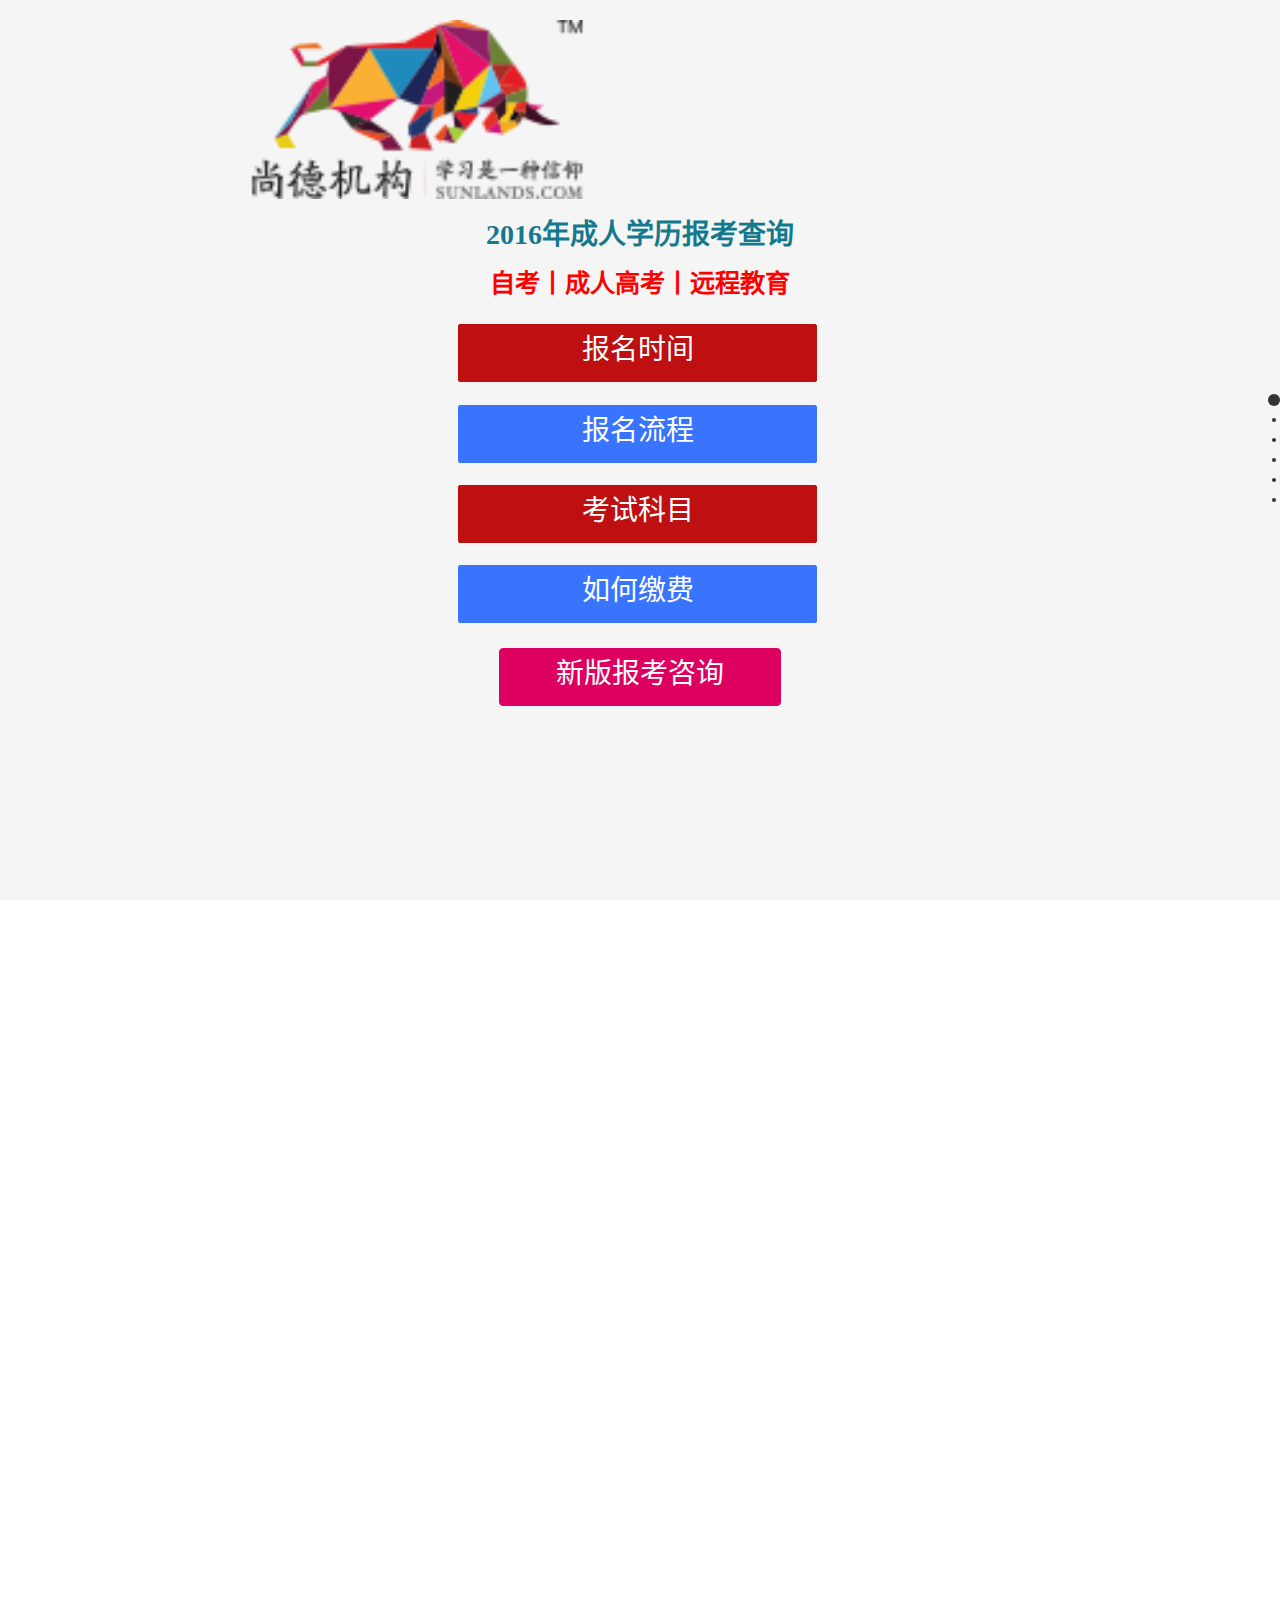
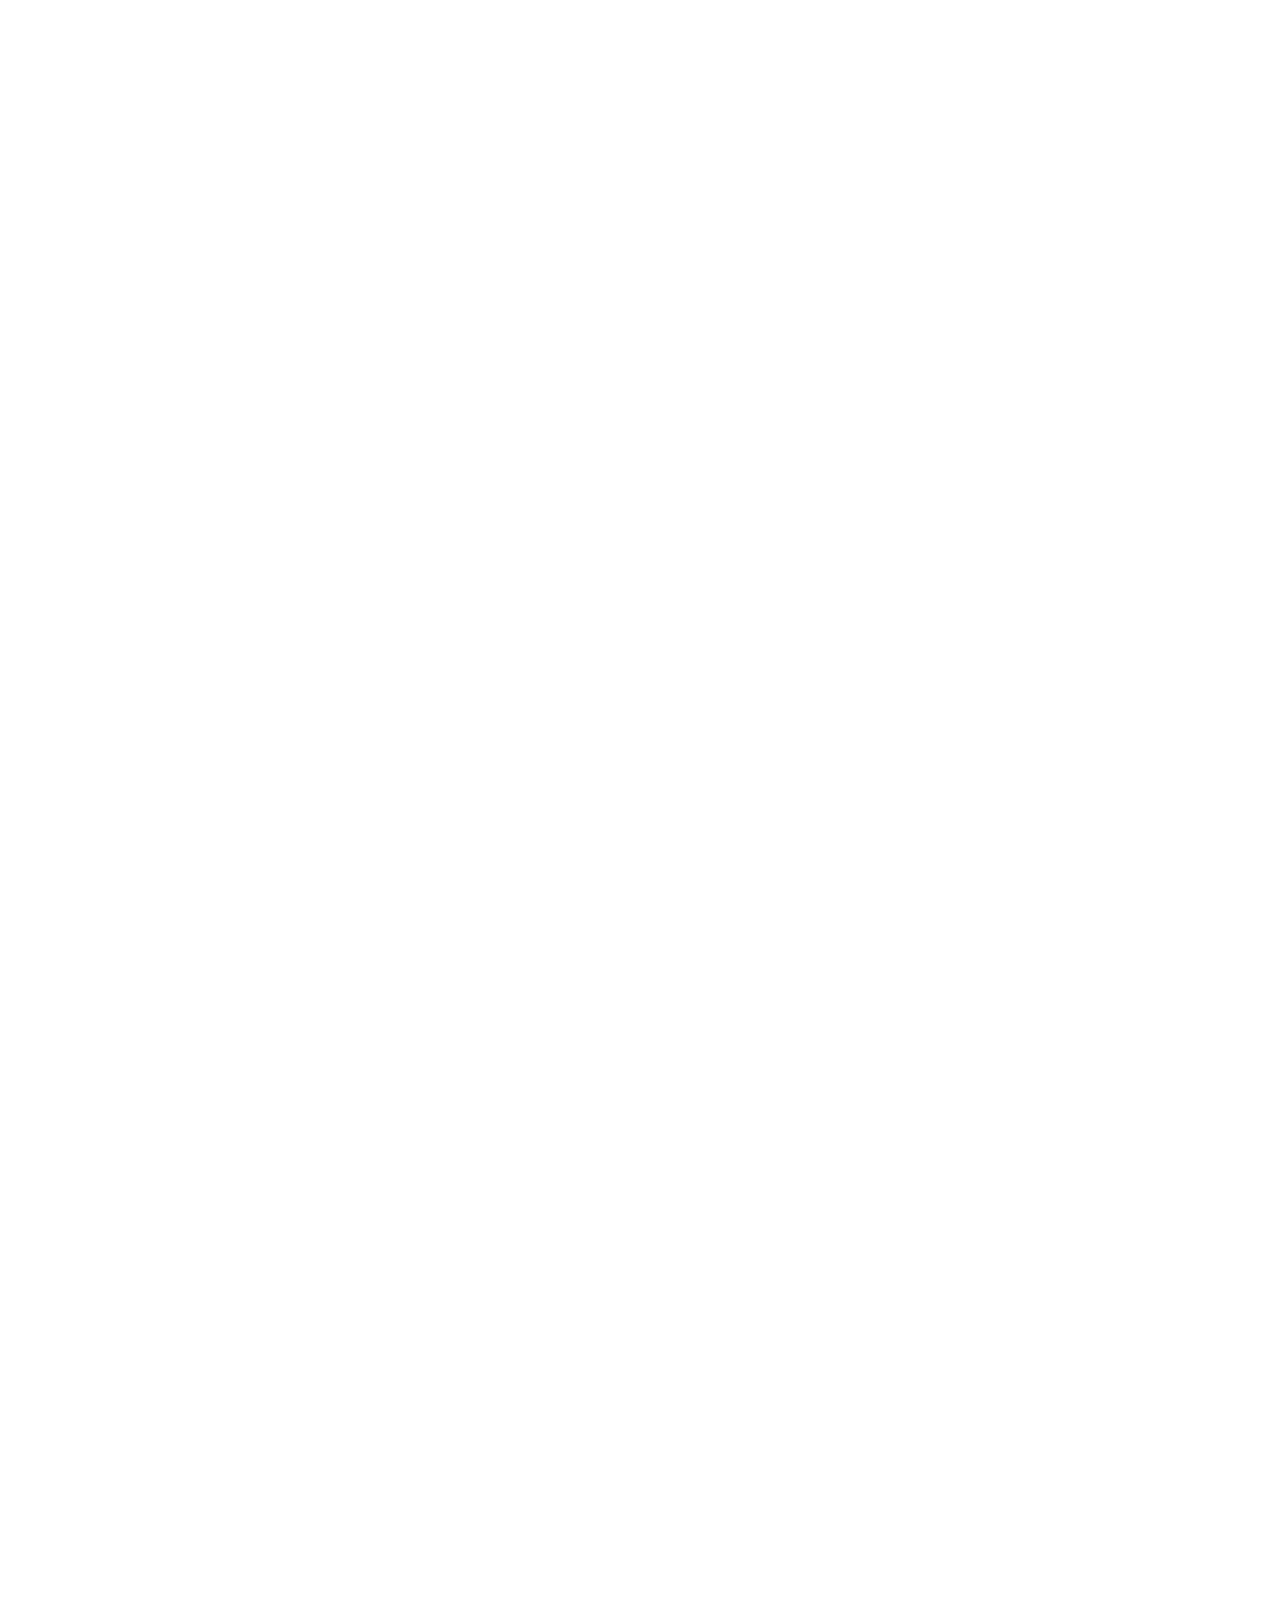
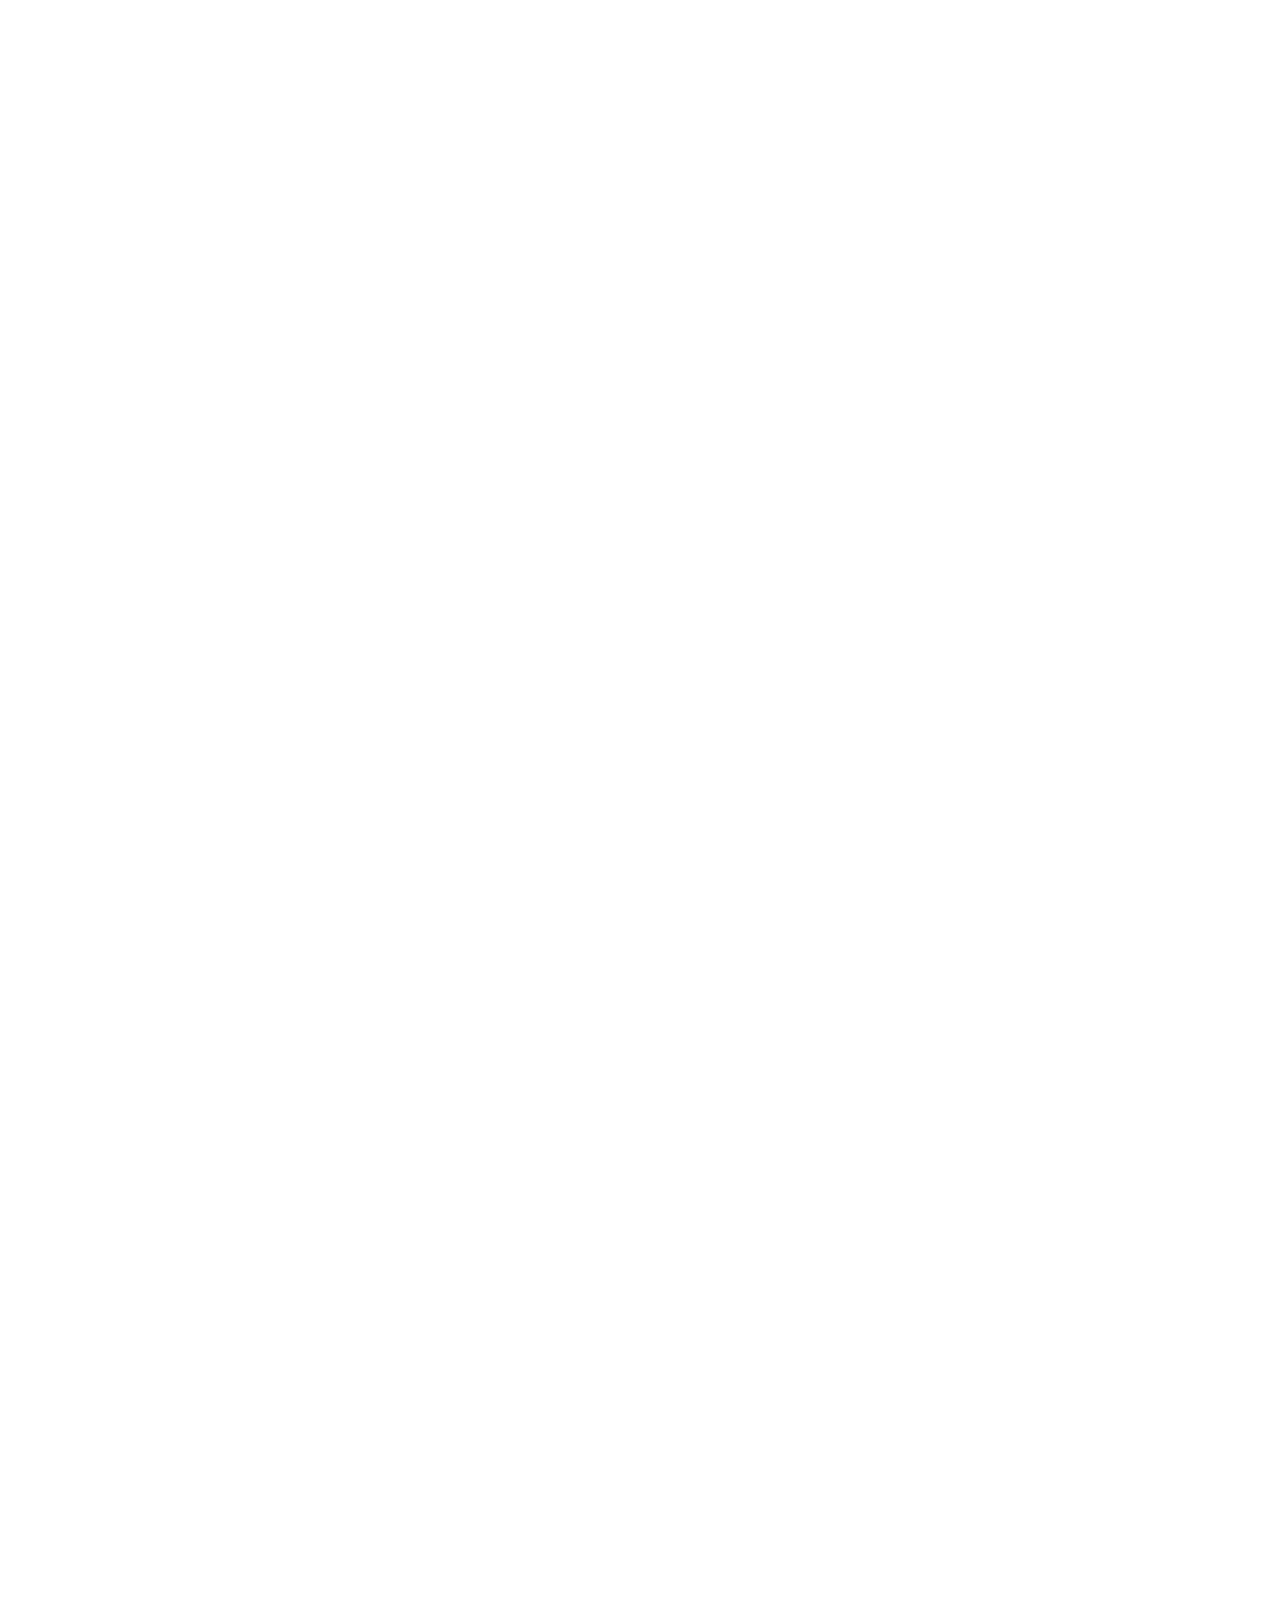
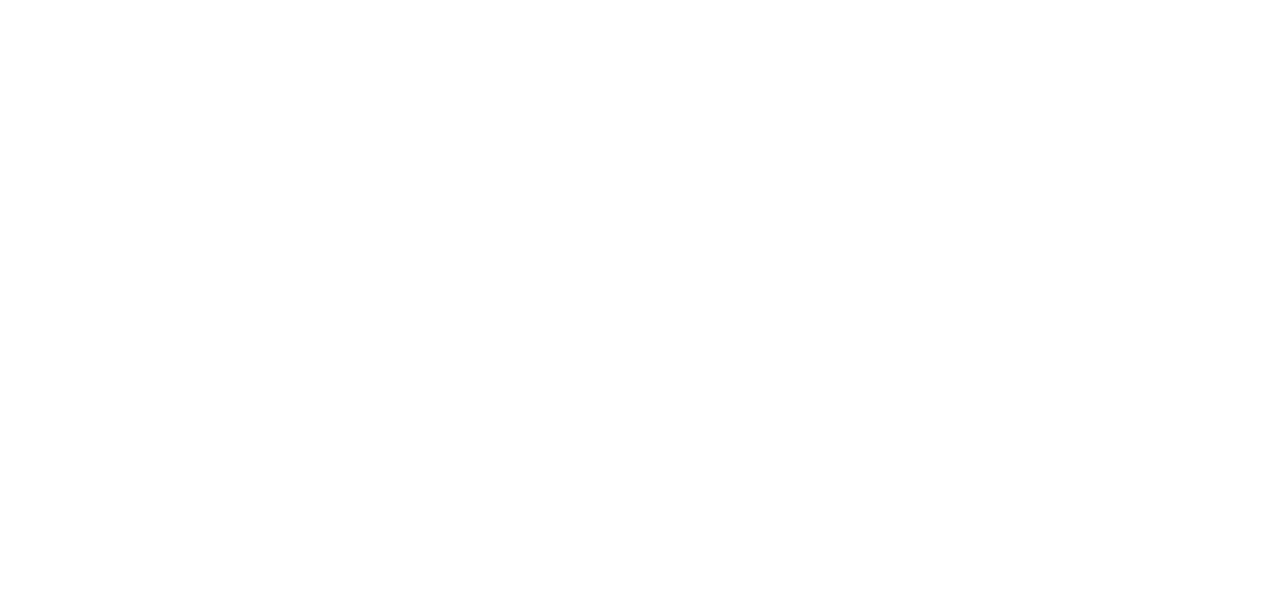
<file: 仿尚德机构手机版demo/尚德机构右侧导航栏/index.html>
<!DOCTYPE html>
<html lang="zh-cn">
<head>
	<meta charset="UTF-8">
	<meta name="viewport"
	content="width=device-width,user-scalable=no, initial-scale=1">
	<title>Document</title>
	<link rel="stylesheet" type="text/css" href="css/main.css">
	<link rel="stylesheet" type="text/css" href="css/animate.css">
	<link rel="stylesheet" type="text/css" href="css/normalize.css">
	<link rel="stylesheet" type="text/css" href="css/fullPage.css">
</head>
<body>
<div id="fullpage">
	<section class="section page01 main">
		<img src="images/logo.png">
		<h1 class="color-blue">2016年成人学历报考查询</h1>
		<h3 class="color-red">自考丨成人高考丨远程教育</h3>
		<ul>
			<li><a href="#">报名时间</a></li>
			<li><a href="#">报名流程</a></li>
			<li><a href="#">考试科目</a></li>
			<li><a href="#">如何缴费</a></li>
		</ul>
		<div class="btn">
			<a href="#">新版报考咨询</a>
		</div>
	</section>
	<section class="section page02 main">
		<h1 class="color-blue">2016年学历报考考试时间（一览表）</h1>
		<h3 class="color-red">自考丨成人高考丨远程教育</h3>
		<ul>
			<li><a href="#">四川省高等教育自学考试&nbsp;8月报名开始</a></li>
			<li><a href="#">四川省成人高考&nbsp;8月报名开始</a></li>
			<li><a href="#">成都市成人函授教育&nbsp;8月报名开始</a></li>
		</ul>
		<div class="btn">
			<a href="#">点击查询</a>
		</div>
		<p>*10月9截止报名*</p>
		<img src="images/nh.png">
	</section>
	<section class="section page03 main">
		<h1 class="color-blue">2016年成人学历考试解析</h1>
		<ul>
			<li><a href="#">高等教育自学考试：科目学分制。选择题、简答题。满分100分，60分及格</a></li>
			<li><a href="#">成人高考：入学测试和分数化档。入学测试计算机、数学、英语，期中末考试按分化档</a></li>
			<li><a href="#">成人函授教育及电大：入学测试和科目学分制。入学测试计算机、数学，科目满分100，60分及格</a></li>
		</ul>
		<div class="btn3">
			<a href="#">点击咨询</a>
		</div>
		<img src="images/nh2.png">
	</section>
	<section class="section page04 main">
		<h1 class="color-blue">免费资料与题库领取</h1>
		<h3 class="color-red">可向咨询老师免费申请相关资料</h3>
		<ul>
			<li><a href="#">四川省历年自考试题及答案分析</a></li>
			<li><a href="#">函授教育及电大题海题库</a></li>
			<li><a href="#">2016年学籍考生备考指导资料</a></li>
		</ul>
		<div class="btn">
			<a href="#">点击申请资料</a>
		</div>
		<img src="images/nh_xf.png">
	</section>
	<section class="section page05 main">
		<h1 class="color-blue">免费学历报考咨询指导</h1>
		<h3 class="color-red">高起专丨高起本丨专升本</h3>
		<ul>
			<li><a href="#">自考报考一对一老师预约指导</a></li>
			<li><a href="#">函授教育一对一老师预约指导</a></li>
			<li><a href="#">成人高考一对一老师预约指导</a></li>
		</ul>
		<div class="btn">
			<a href="#">点击申请资料</a>
		</div>
		<img src="images/nh3_z.png">
	</section>
	<section class="section page06 main">
		<h1 class="color-blue">0基础学本科常见问题汇总</h1>
		<ul>
			<li><a href="#">1：哪种成人学历含金量高？认可度高？</a></li>
			<li><a href="#">2：自考学历通过率高吗？难吗？</a></li>
			<li><a href="#">3：自考学费要多少钱？后期还会有其他费用吗?</a></li>
			<li><a href="#">4：上班族也能学吗？怎么安排时间？</a></li>
			<li><a href="#">5:2016年的自考报考条件是什么？</a></li>
			<li><a href="#">6:0基础如何拿本科？</a></li>
			<li><a href="#">7：初中学历也可以直接拿本科吗？</a></li>
			<li><a href="#">8：听说你们能代报名，是真的吗？</a></li>
			<li><a href="#">9：我要在哪上课？</a></li>
		</ul>
		<div class="btn">
			<a href="#">免费回电解答</a>
		</div>
	</section>
</div>
<script src="js/jquery.min.js"></script>
<script src="js/jquery.fullPage.js"></script>
<script type="text/javascript">
	$(document).ready(function(){
		$("#fullpage").fullpage({
			verticalCentered:false,
			navigation:true,
			loopBottom:true,
			loopTop:true,
			afterLoad:function(anchorLink,index)
			{
				if(index === 1)
				{
					$(".page01 h1").addClass("animated flash");
					$(".page01 h3").addClass("animated slideInLeft");
					$(".page01 h3").css("animation-delay","0.5s");
					$(".page01 .btn").addClass("animated swing");
					$(".page01 ul li:nth-child(2n)").addClass("animated fadeInLeft");
					$(".page01 ul li:nth-child(2n+1)").addClass("animated fadeInRight");
					$(".page01 ul li:nth-child(1)").css("animation-delay","0.2s");
					$(".page01 ul li:nth-child(2)").css("animation-delay","0.4s");
					$(".page01 ul li:nth-child(3)").css("animation-delay","0.6s");
					$(".page01 ul li:nth-child(4)").css("animation-delay","0.8s");
				}
				else if(index===2)
				{
					$(".page02 h1").addClass("animated flash");
					$(".page02 h3").addClass("animated slideInLeft");
					$(".page02 h3").css("animation-delay","0.5s");
					$(".page02 .btn").addClass("animated swing");
					$(".page02 ul li:nth-child(1)").addClass("animated bounceInLeft");
					$(".page02 ul li:nth-child(2)").addClass("animated bounceInRight");
					$(".page02 ul li:nth-child(3)").addClass("animated fadeInLeft");
				}
				else if(index===3)
				{
					$(".page03 h1").addClass("animated flash");
					$(".page03 .btn").addClass("animated swing");
					$(".page03 ul li:nth-child(1)").addClass("animated rotateInDownLeft");
					$(".page03 ul li:nth-child(1)").css("animation-delay","0.1s");
					$(".page03 ul li:nth-child(2)").addClass("animated rotateInDownRight");
					$(".page03 ul li:nth-child(2)").css("animation-delay","0.3s");
					$(".page03 ul li:nth-child(3)").addClass("animated rotateInDownLeft");
					$(".page03 ul li:nth-child(3)").css("animation-delay","0.5s");
				}
				else if(index===4)
				{
					$(".page04 h1").addClass("animated flash");
					$(".page04 h3").addClass("animated slideInLeft");
					$(".page04 h3").css("animation-delay","0.5s");
					$(".page04 .btn").addClass("animated swing");
					$(".page04 ul li:nth-child(1)").addClass("animated slideInLeft");
					$(".page04 ul li:nth-child(2)").addClass("animated slideInRight");
					$(".page04 ul li:nth-child(3)").addClass("animated slideInLeft");
				}
				else if(index===5)
				{
					$(".page05 h1").addClass("animated flash");
					$(".page05 h3").addClass("animated slideInLeft");
					$(".page05 h3").css("animation-delay","0.5s");
					$(".page05 .btn").addClass("animated swing");
					$(".page05 ul li:nth-child(1)").addClass("animated slideInRight");
					$(".page05 ul li:nth-child(2)").addClass("animated slideInLeft");
					$(".page05 ul li:nth-child(3)").addClass("animated slideInRight");
				}
				else if(index===6)
				{
					$(".page06 h1").addClass("animated flash");
					$(".page06 h3").addClass("animated slideInLeft");
					$(".page06 h3").css("animation-delay","0.5s");
					$(".page06 .btn").addClass("animated swing");
					$(".page06 ul li:nth-child(2n)").addClass("animated slideInRight");
					$(".page06 ul li:nth-child(2n+1)").addClass("animated slideInLeft");
					$(".page06 ul li:nth-child(1)").css("animation-delay","0.2s");
					$(".page06 ul li:nth-child(2)").css("animation-delay","0.4s");
					$(".page06 ul li:nth-child(3)").css("animation-delay","0.6s");
					$(".page06 ul li:nth-child(4)").css("animation-delay","0.8s");
					$(".page06 ul li:nth-child(5)").css("animation-delay","1s");
					$(".page06 ul li:nth-child(6)").css("animation-delay","1.2s");
					$(".page06 ul li:nth-child(7)").css("animation-delay","1.4s");
					$(".page06 ul li:nth-child(8)").css("animation-delay","1.6s");
					$(".page06 ul li:nth-child(9)").css("animation-delay","1.8s");
				}
			},
		});
	});
</script>
</body>
</html>
</file>
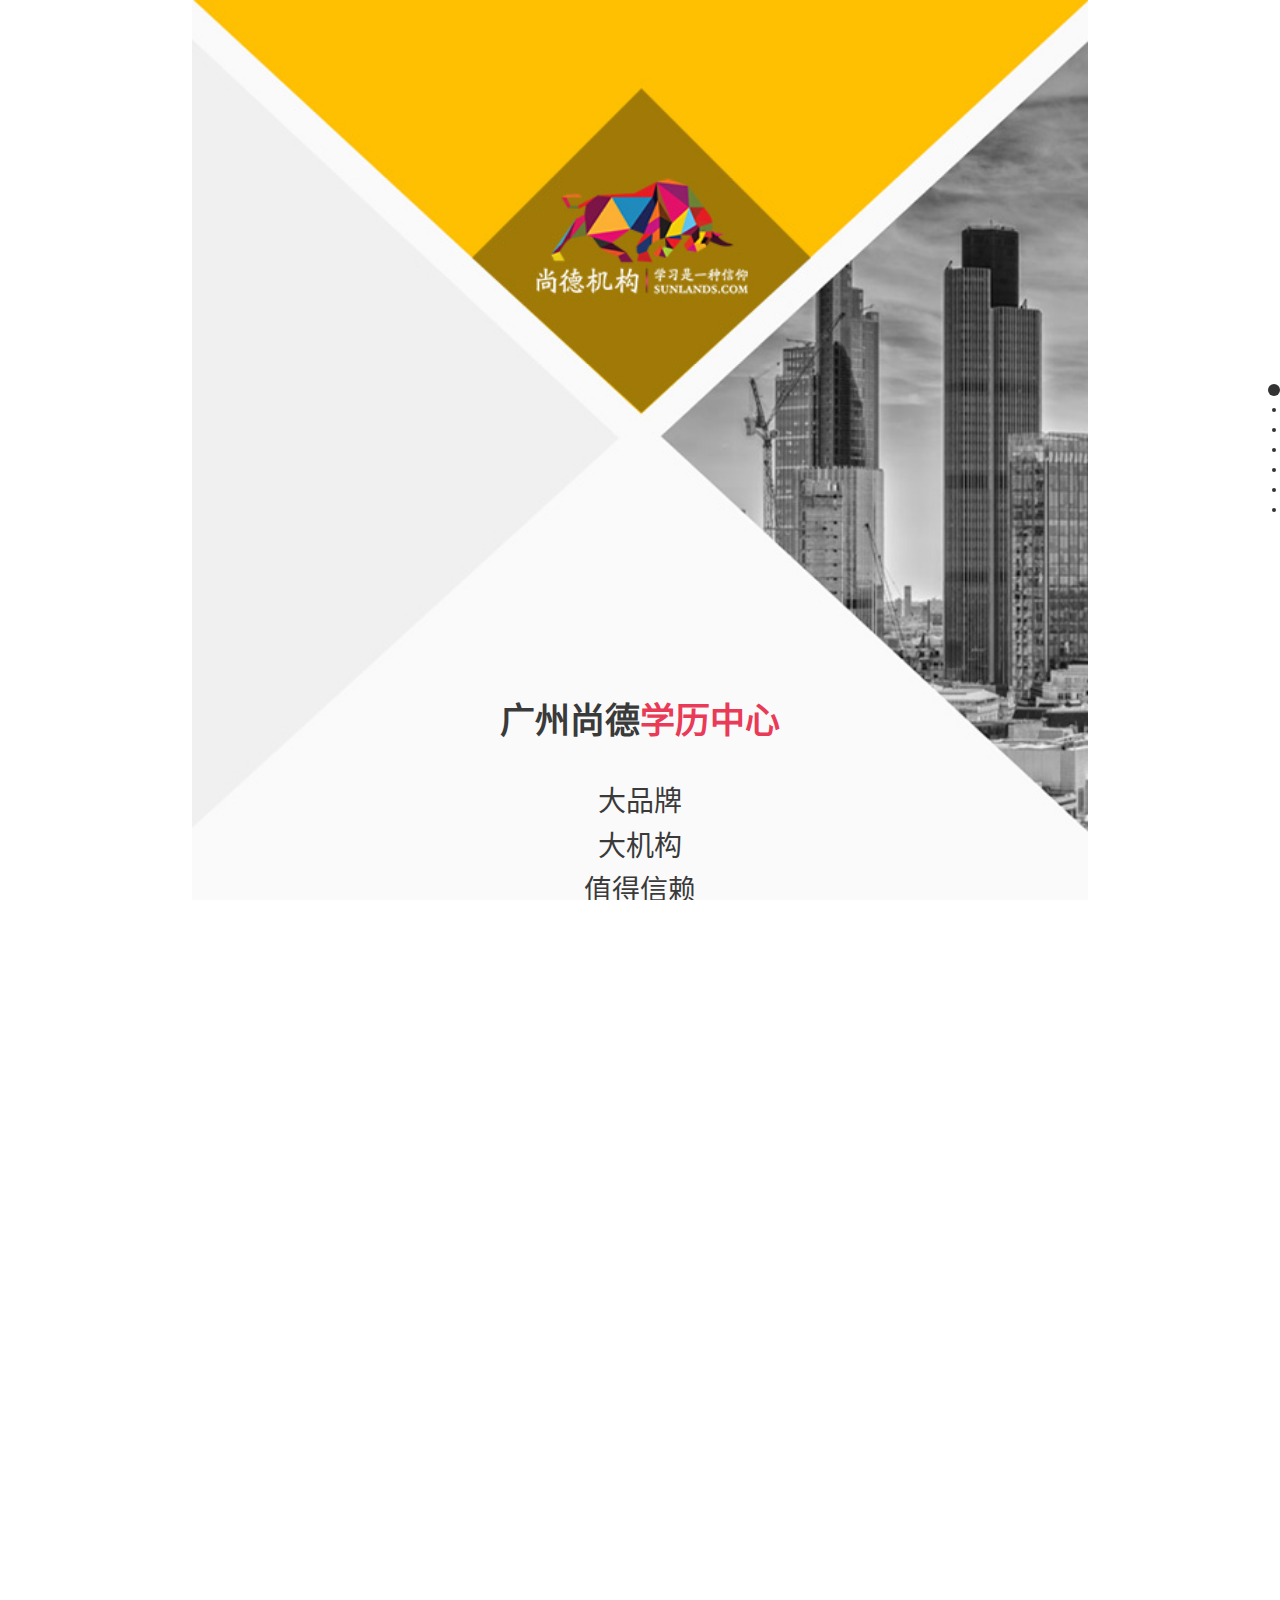
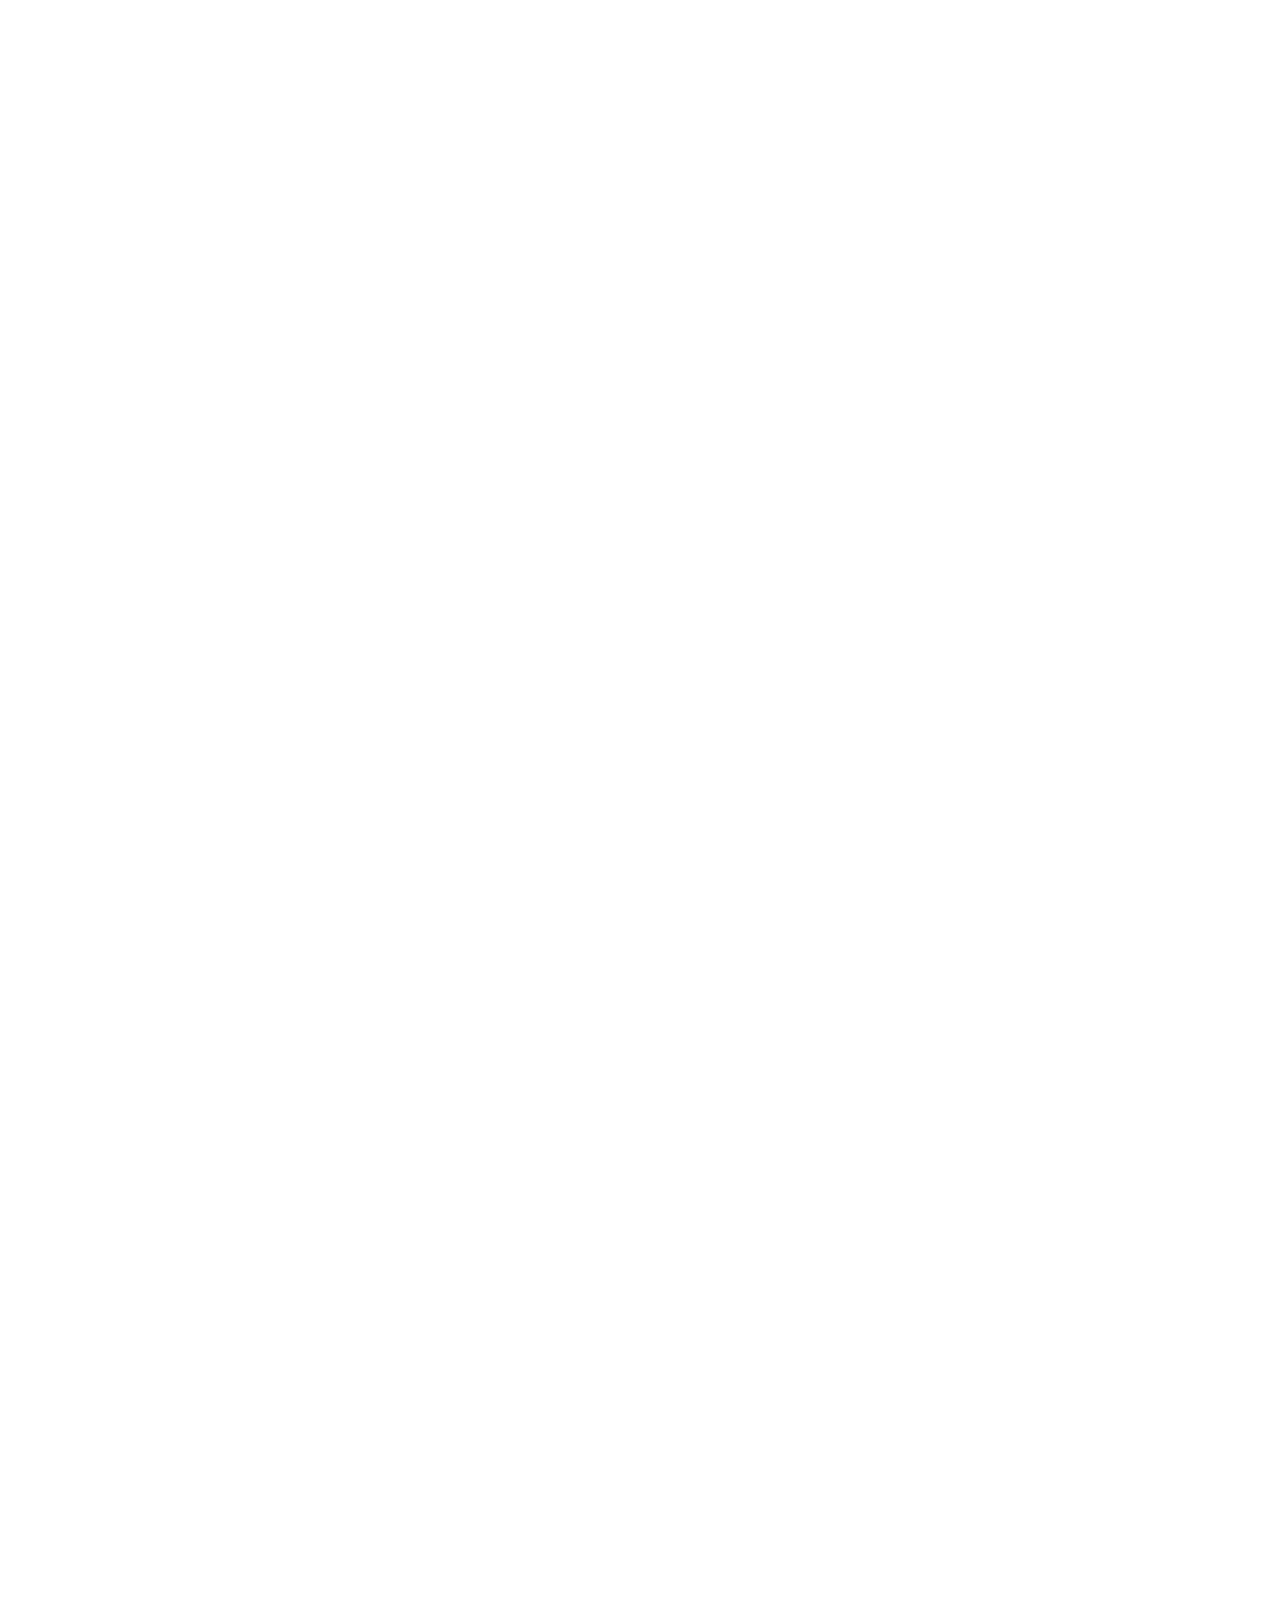
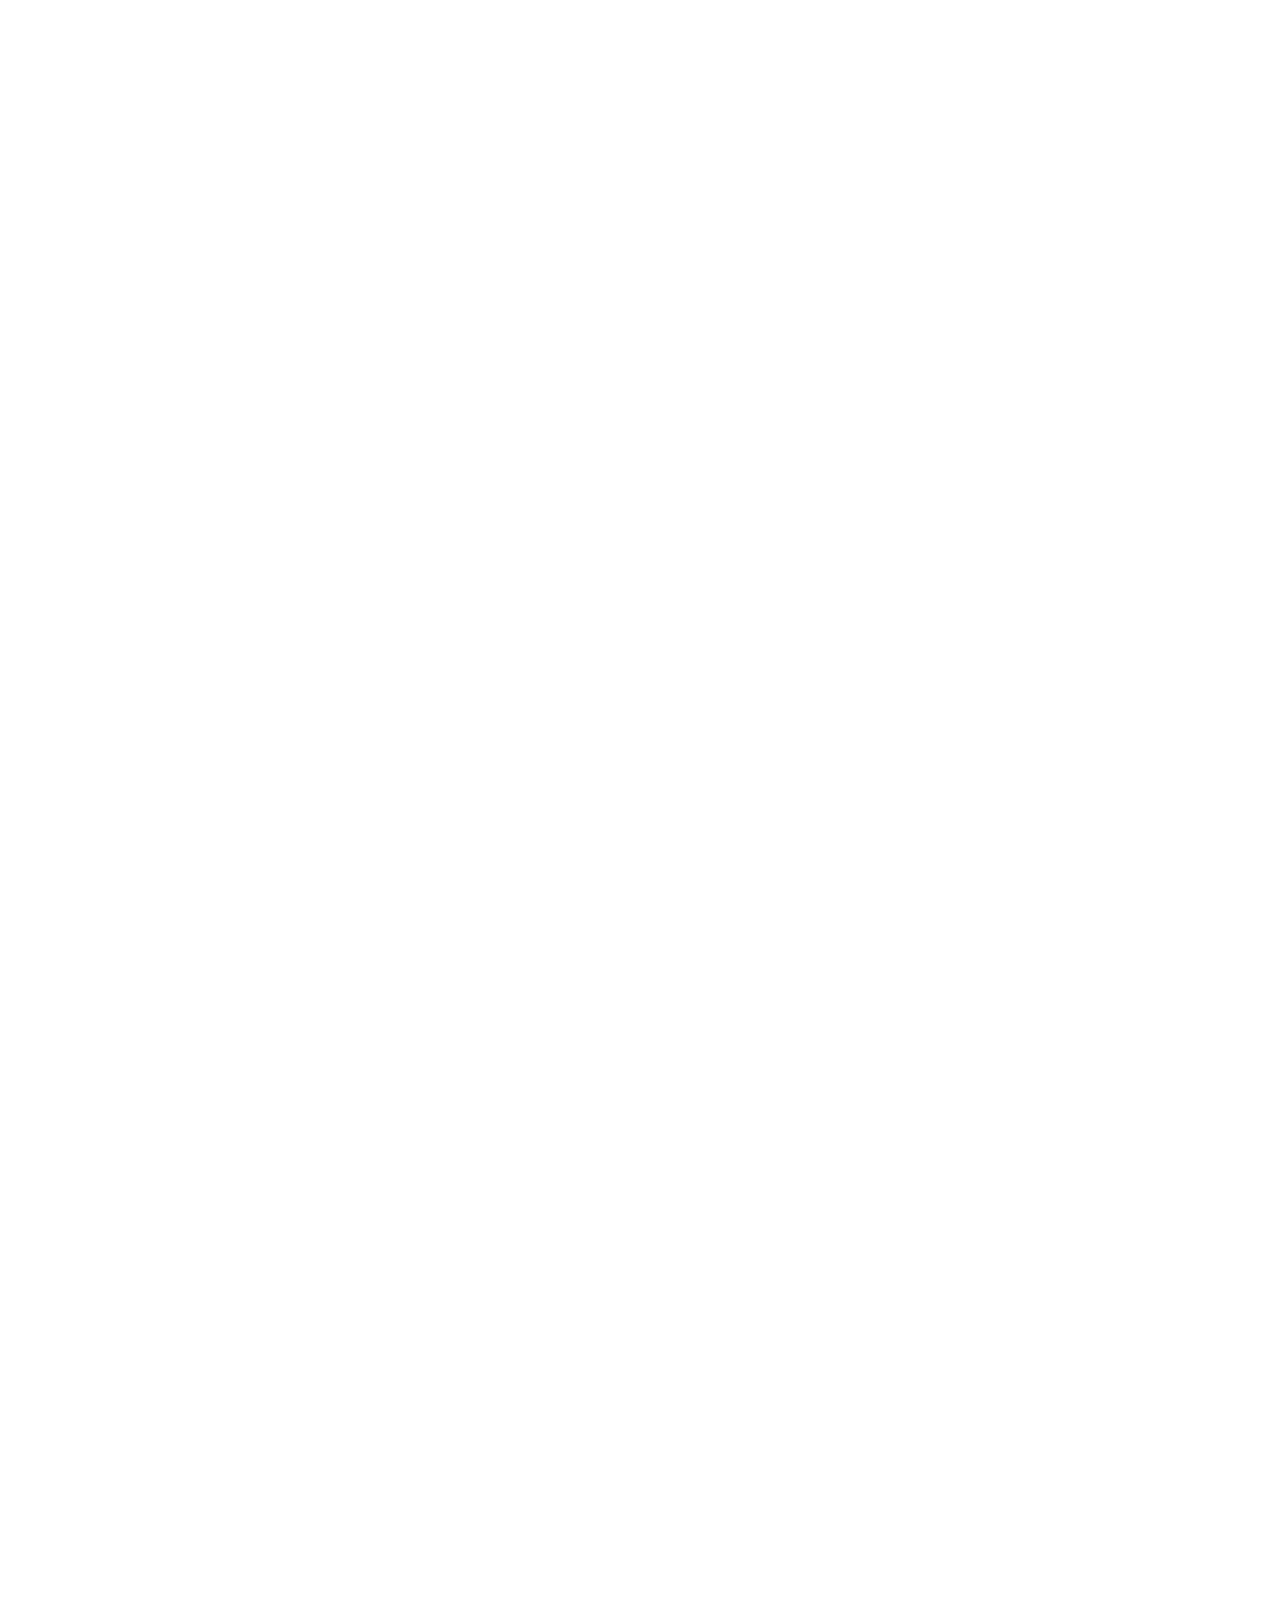
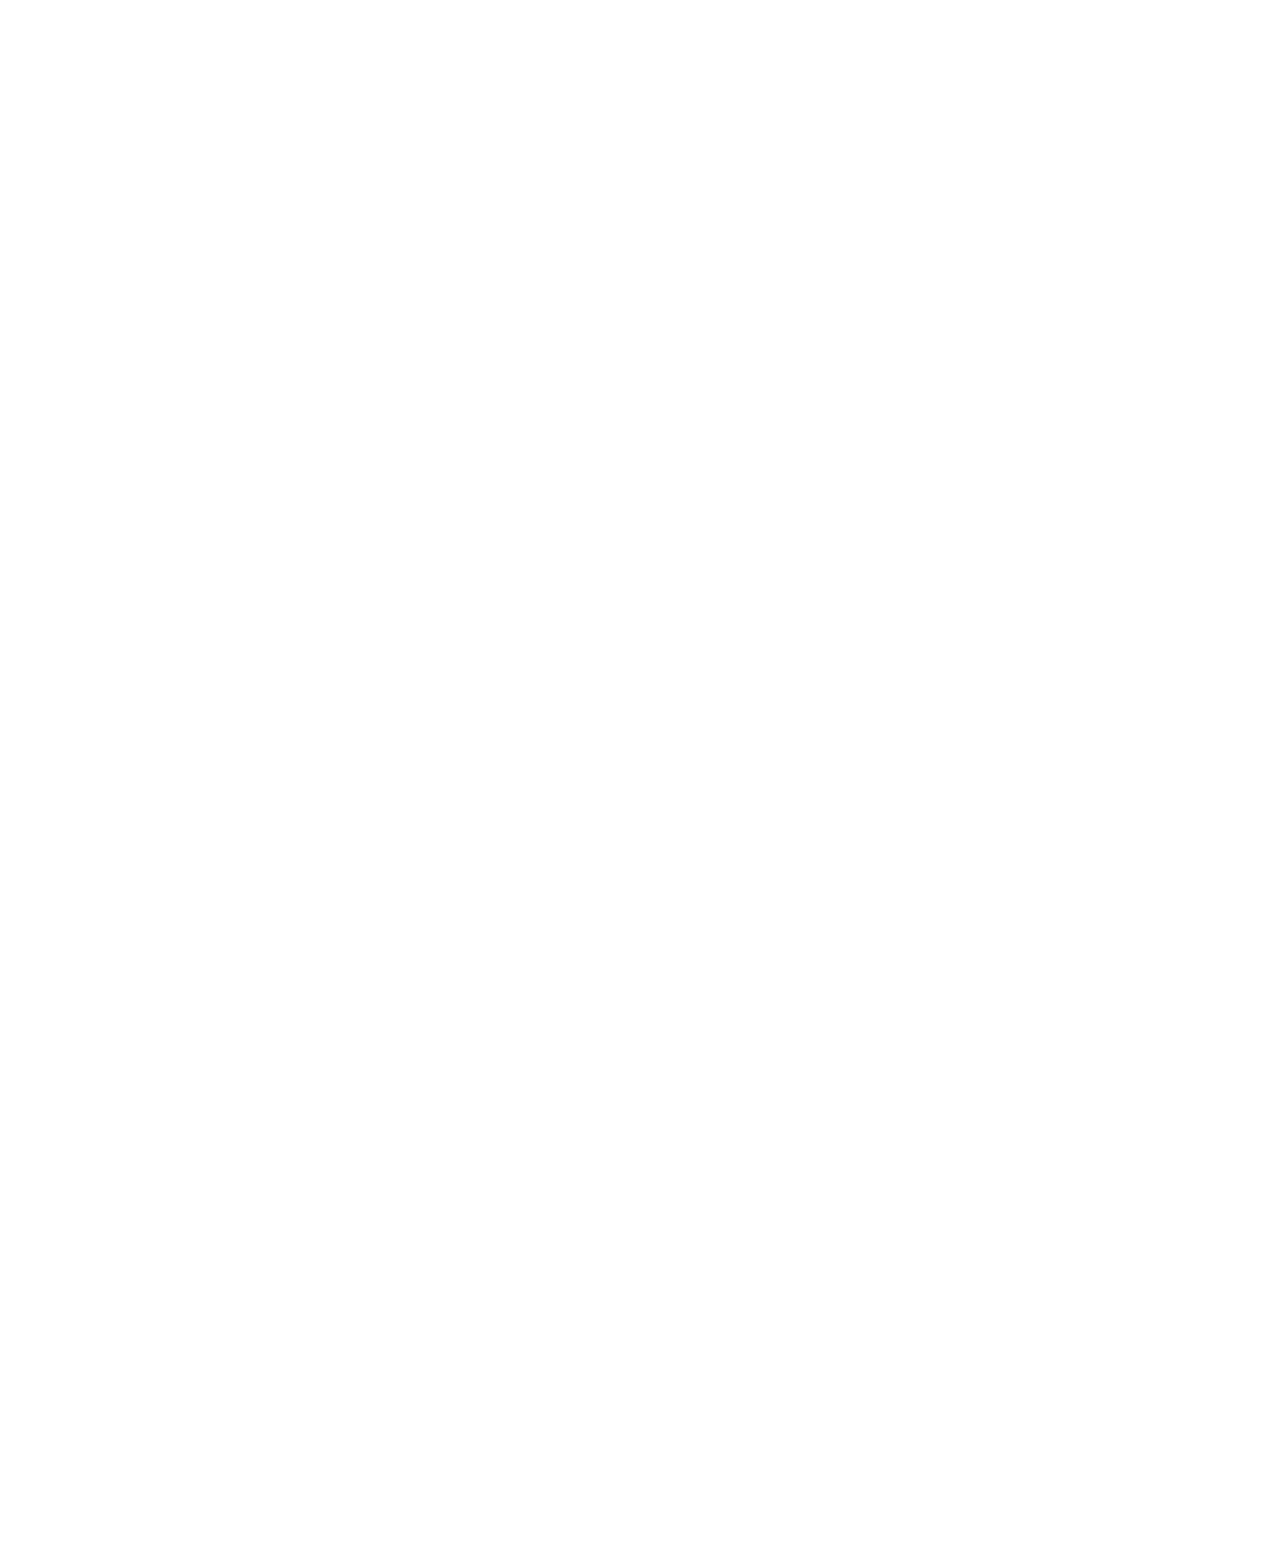
<file: 仿尚德机构手机版demo/尚德机构滚轮/index.html>
<!DOCTYPE html>
<html lang="zh-cn">
<head>
	<meta charset="UTF-8">
	<meta name="viewport"
	content="width=device-width,user-scalable=no, initial-scale=1">
	<title>Document</title>
	<link rel="stylesheet" href="css/main.css">
	<link rel="stylesheet" type="text/css" href="css/animate.css">
	<link rel="stylesheet" href="css/normalize.css">
	<link rel="stylesheet" type="text/css" href="css/fullPage.css">
	<style>
	.fp-controlArrow
	{
		z-index: -1 !important;
	}
	</style>
</head>
<body>
<div id="fullpage">
	<section class="section page01 main">
		<img src="images/fullpage_01.jpg">
		<img src="images/fullpage_02.jpg">
		<img src="images/fullpage_03.jpg">
		<img src="images/fullpage_04.jpg">
		<h1>广州尚德<span class="color-red">学历中心</span></h1>
		<h3>大品牌<br>大机构<br>值得信赖</h3>
		<div class="btn">
			<a href="#">点击查询</a>
		</div>
	</section>
	<section class="section page02 main">
		<h1 class="color-red">2016年成人学历<br/>报考信息自助查询</h1>
		<h3>自考·成人高考·远程</h3>
		<ul>
			<li><a href="#">报考条件</a></li>
			<li><a href="#">报名时间</a></li>
			<li><a href="#">考试时间</a></li>
			<li><a href="#">报考流程</a></li>
			<li><a href="#">考试科目</a></li>
			<li><a href="#">成绩查询</a></li>
			<li><a href="#">免考政策</a></li>
			<li><a href="#">报考费用</a></li>
			<li><a href="#">院校专业</a></li>
		</ul>
		<div class="btn">
			<a href="#">时间查询</a>
		</div>
	</section>
	<section class="section page03 main">
		<h1>高等院校自考<br/><span class="color-red">本科招生条件</span></h1>
		<p>1.中华人民共和国公民，以及港澳台同胞、海外侨胞，不受性别、年龄、学历、居住地等限制，均可报考。2.考生须通过有委托资质的正规</p>
		<div class="title">
            <h2>考生提醒</h2>
            <p>提前报考可申请免考高数和英语
                错过需 延迟两年毕业</p>
        </div>
        <div class="btn">
            <a>报考查询</a>
        </div>
	</section>
	<section class="section page04 main">
		<h1><span class="color-red">0基础学本科</span>常见问题汇总</h1>
        <ul>
            <li><a href="#">1:哪种成人学历含金量高?</a></li>
            <li><a href="#">2:自考学历通过率高吗,难吗?</a></li>
            <li><a href="#">3:自考学费需要多少钱?后期还会有其他费用吗？</a></li>
            <li><a href="#">4:上班族也能学吗?怎么安排时间?</a></li>
            <li><a href="#">5:自考报考条件是什么?</a></li>
            <li><a href="#">6:零基础如何升本科?</a></li>
            <li><a href="#">7:初中学历也可以直接考本科吗?</a></li>
            <li><a href="#">8:报名流程是什么?需要办理什么手续?</a></li>
        </ul>
		<div class="btn">
            <a>免费回电解答>></a>
        </div>
	</section>
	<section class="section page05 main">
		<h1><span class="color-red">签订协议</span><br/>满足条件即可退费</h1>
		<ul>
			<li><p>高升本入口</p></li>
			<li><p>高升专入口</p></li>
			<li><p>专升本入口</p></li>
			<li><p>零基础入口</p></li>
		</ul>
		<div class="btn">
            <a>更多提升方案>></a>
        </div>
	</section>
	<section class="section page06 main">
		<h1><span class="color-red">精选热门</span>院校专业</h1>
<img src="images/fullpage_11.jpg">

		<div class="slide">
		<h3>工商企业管理</h3>
		<img src="images/fullpage_07.jpg">
		<h3>主考院校：深圳大学</h3>
		<div class="btn">
            <a>咨询招生简章</a>
        </div>
        		<img src="images/fullpage_11.jpg">
                </div>



		<div class="slide">
		<h3>会计专业</h3>
		<img src="images/fullpage_08.jpg">
		<h3>主考院校：暨南大学</h3>
		<div class="btn">
            <a>咨询招生简章</a>
        </div>
        		<img src="images/fullpage_11.jpg">
        		</div>


		<div class="slide">
		<h3>行政管理</h3>
		<img src="images/fullpage_06.jpg">
		<h3>主考院校：中山大学</h3>
		<div class="btn">
            <a>咨询招生简章</a>
        </div>
        		<img src="images/fullpage_11.jpg">
        		</div>


		<div class="slide">
		<h3>金融专业</h3>
		<img src="images/fullpage_09.jpg">
		<h3>主考院校：深圳大学</h3>
		<div class="btn">
            <a>咨询招生简章</a>
        </div>
        		<img src="images/fullpage_11.jpg">
        </div>
	</section>
	<section class="section page07 main">
		<h1><span class="color-white">助学名额申请</span></h1>
		<p>
		<span class="color-white">*广州市</span>限额1000<span class="color-white">人*</span>
		<br/><br/><span class="color-white">&nbsp;&nbsp;&nbsp;&nbsp;在这个城市，很多时候，我们怀揣梦想，却因为学历之低而被拒之门外，万余元的学费使人望而却步。</span><br/><br/><span class="color-white">&nbsp;&nbsp;&nbsp;&nbsp;在这个城市，很多时候，我们怀揣梦想，却因为学历之低而被拒之门外，万余元的学费使人望而却步。</span><br/><br/><span class="color-white">&nbsp;&nbsp;&nbsp;&nbsp;在这个城市，很多时候，我们怀揣梦想，却因为学历之低而被拒之门外，万余元的学费使人望而却步。</span>
		</p>
		<div class="btn">
            <a>在线咨询申请</a>
        </div>
	</section>
</div>
	<script type="text/javascript" src="js/jquery.min.js"></script>
<script type="text/javascript" src="js/jquery.fullPage.js"></script>

<script type="text/javascript">
	$(document).ready(function(){
		$("#fullpage").fullpage({
			slidesNavigation:true,
			navigation:true,
			loopBottom:true,
			verticalCentered:false,
			afterLoad:function(anchorLink,index)
			{
				if(index === 1)
				{
					$(".page01 h1").addClass("animated flash");
					$(".page01 h3").addClass("animated slideInLeft");
					$(".page01 .btn").addClass("animated swing");
				}
				else if(index===2)
				{
					$(".page02 h1").addClass("animated flash");
					$(".page02 h3").addClass("animated slideInRight");
					$(".page02 li:nth-child(odd)").addClass("animated slideInRight");
					$(".page02 li:nth-child(even)").addClass("animated slideInLeft");
					$(".page02 .btn").addClass("animated swing");
				}
				else if(index===3)
				{
					$(".page03 h1").addClass("animated flash");
					$(".page03 p").addClass("animated slideInLeft");
					$(".page03 .btn").addClass("animated swing");
				}
				else if(index===4)
				{
					$(".page04 h1").addClass("animated flash");
					$(".page04 ul li:nth-child(2n+1)").addClass("animated slideInLeft");
					$(".page04 ul li:nth-child(2n)").addClass("animated slideInRight");
					$(".page04 ul li:nth-child(1)").css("animationDelay","0.5s");
					$(".page04 ul li:nth-child(3)").css("animationDelay","0.6s");
					$(".page04 ul li:nth-child(5)").css("animationDelay","0.7s");
					$(".page04 ul li:nth-child(7)").css("animationDelay","0.8s");
					$(".page04 ul li:nth-child(2)").css("animationDelay","0.1s");
					$(".page04 ul li:nth-child(4)").css("animationDelay","0.2s");
					$(".page04 ul li:nth-child(6)").css("animationDelay","0.3s");
					$(".page04 ul li:nth-child(8)").css("animationDelay","0.4s");
					$(".page04 .btn").addClass("animated swing");
				}
				else if(index===5)
				{
					$(".page05 h1").addClass("animated flash");
					$(".page05 .btn").addClass("animated swing");
					$(".page05 ul li:nth-child(odd)").addClass("animated fadeInLeft");
					$(".page05 ul li:nth-child(even)").addClass("animated fadeInRight");
				}
				else if(index===6)
				{
					$(".page06 h1").addClass("animated flash");
					$(".page06 .btn").addClass("animated slideInLeft");
					$(".page06 img").addClass("animated slideInRight");
				}
				else if(index===7)
				{
					$(".page07 h1").addClass("animated flash");
					$(".page07 p").addClass("animated slideInLeft");
					$(".page07 .btn").addClass("animated swing");
				}
			},
		});
	});
</script>
</body>
</html>
</file>
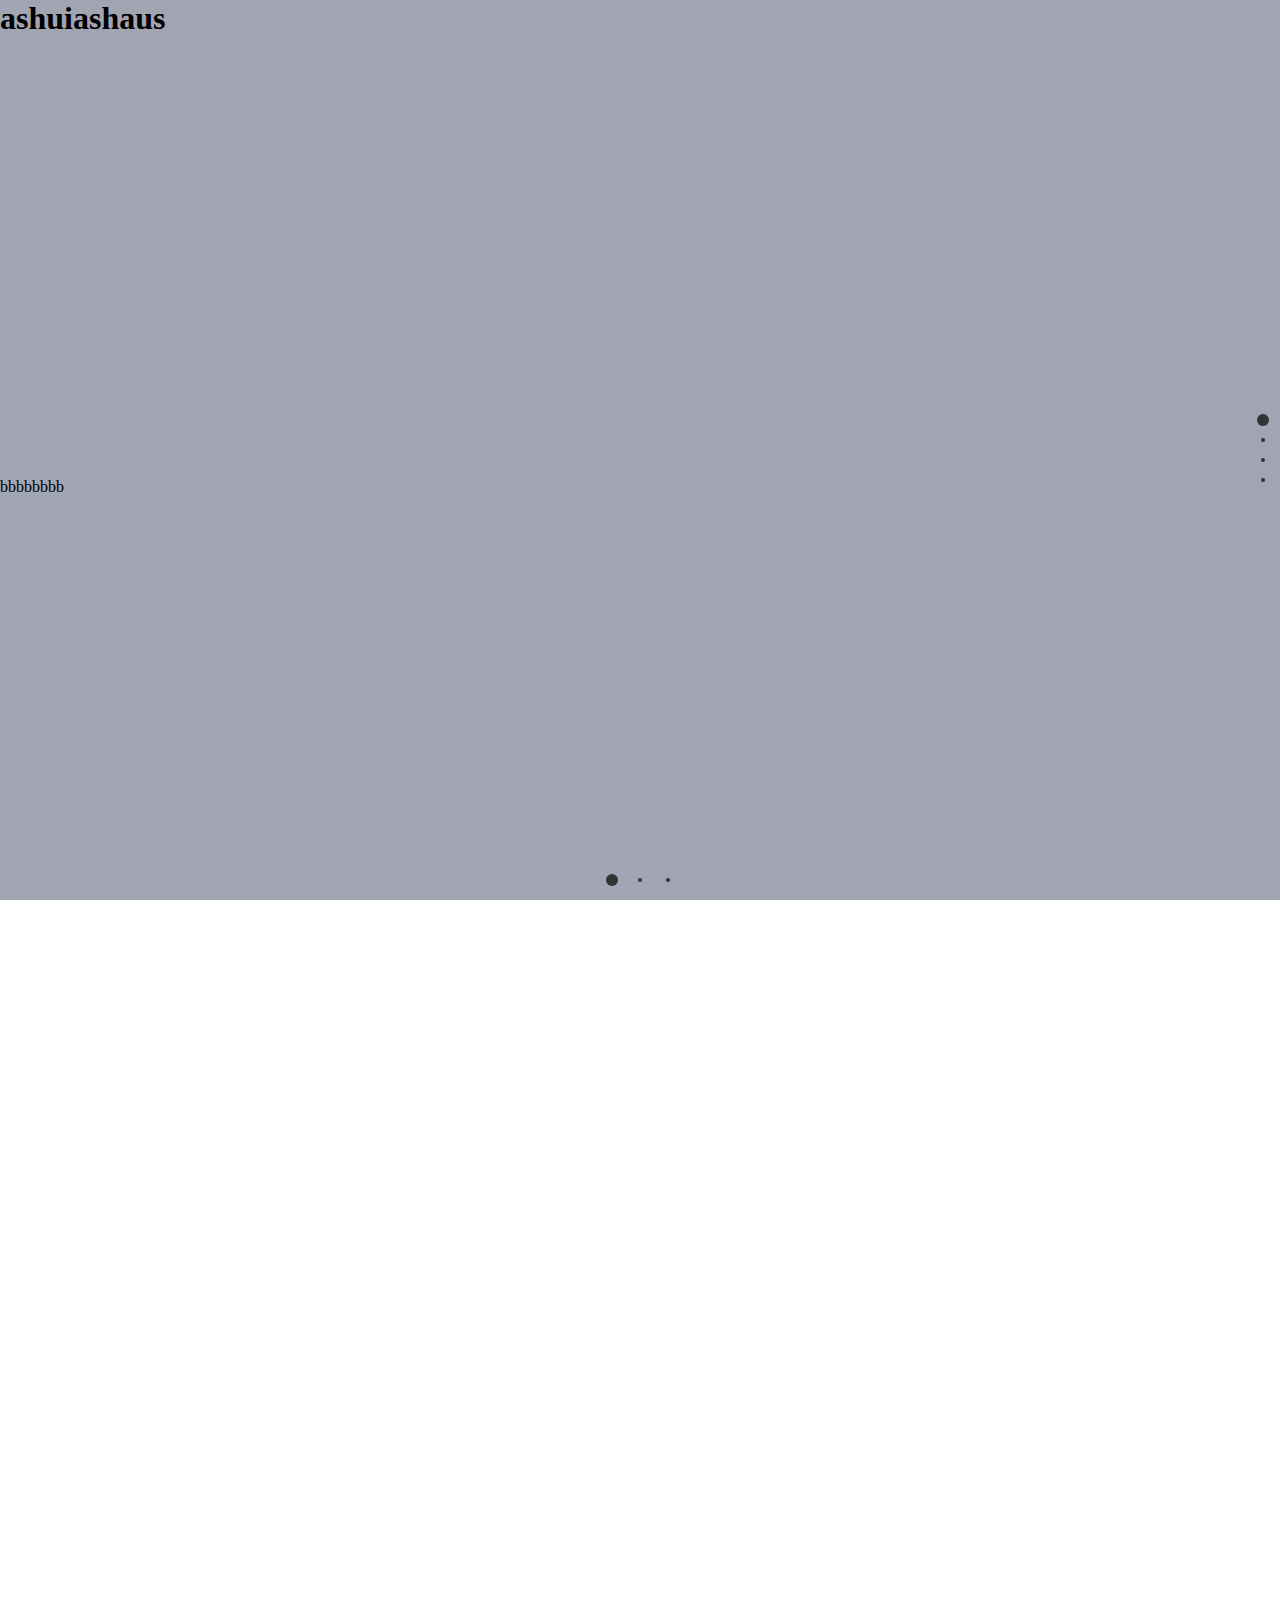
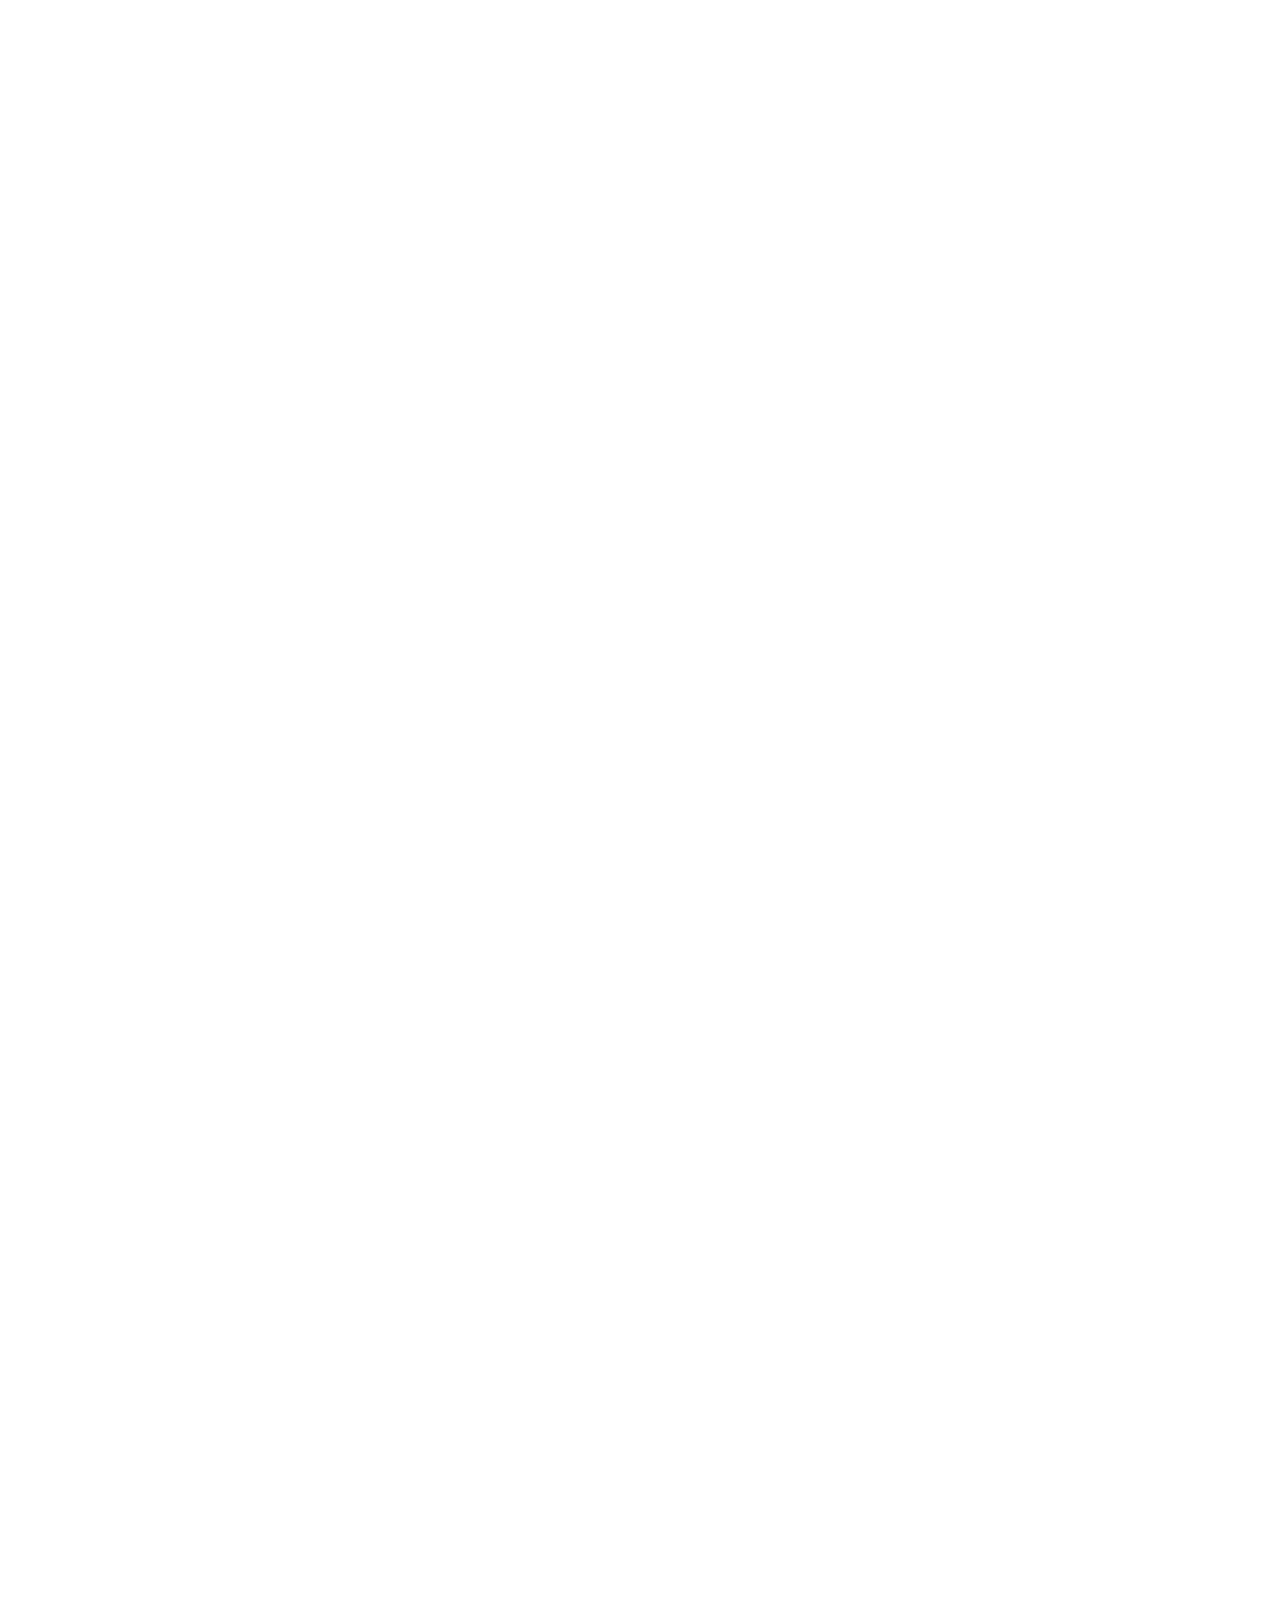
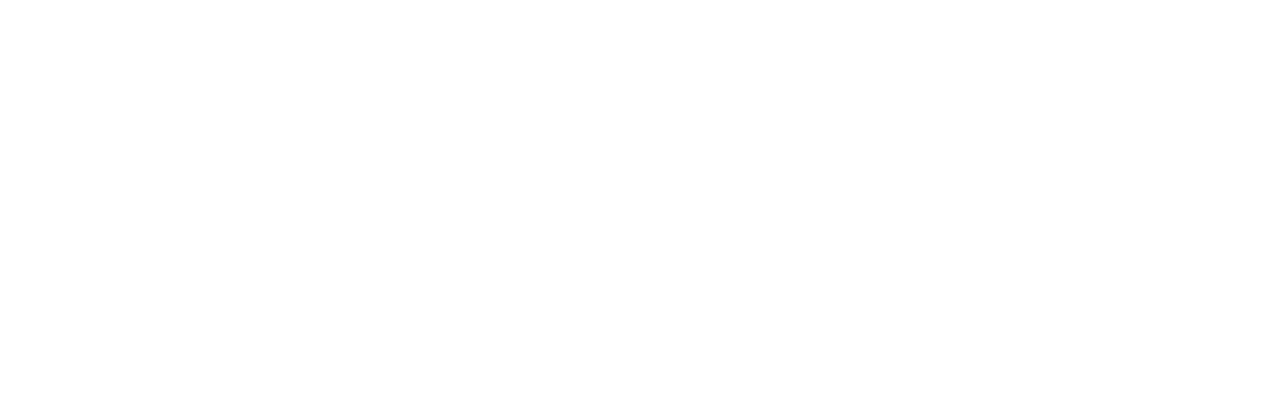
<file: 仿尚德机构手机版demo/尚德机构滚轮/index_fullpage.html>
<!DOCTYPE html>
<html lang="en">
<head>
	<meta charset="UTF-8">
	<title>Document</title>
	<meta name="viewport"
	content="width=device-width,user-scalable=no, initial-scale=1">
	<style type="text/css">
	*{
		margin: 0;
		padding: 0;
		}
		.fp-controlArrow
		{
			z-index: -1 !important;
		}
	</style>
	<link rel="stylesheet" type="text/css" href="css/fullPage.css">
	<link rel="stylesheet" type="text/css" href="css/animate.css">
</head>
<body>
	<div id="fullpage">
		<div class="section page01"><h1 class="animated">ashuiashaus</h1>
		<div class="slide">bbbbbbbb</div>
		<div class="slide">bbbbbbbbb</div>
		<div class="slide">bbbbbbbbbb</div>
		</div>
		<div class="section page02"><h1 class="animated">ashuiashaus</h1></div>
		<div class="section page03"><h1 class="animated">ashuiashaus</h1></div>
		<div class="section page04"><h1 class="animated">ashuiashaus</h1></div>
	</div></h1>
</body>
<script type="text/javascript" src="js/jquery.min.js"></script>
<script type="text/javascript" src="js/jquery.fullPage.js"></script>
<script type="text/javascript">
	$(document).ready(function(){
		$("#fullpage").fullpage({
			navigationTooltips:['aaaaa','bbbb','cccc','dddd'],
			slidesNavigation:true,
			navigation:true,
			loopBottom:true,
			loopTop:true,
			afterLoad:function(anchorLink,index)
			{
				if(index === 1)
				{
					$(".page01 h1").addClass("animated flash");
				}
				else if(index===2)
				{
					$(".page02 h1").addClass("animated flash");
				}
				else if(index===3)
				{
					$(".page03 h1").addClass("animated flash");
				}
				else if(index===4)
				{
					$(".page04 h1").addClass("animated flash");
				}
			},
			sectionsColor:['#a1a4b1','#b3c4b0','#012523','#f324bc']
		});
	});
</script>
</html>
</file>
<file: 仿尚德机构手机版demo/尚德机构右侧导航栏/css/main.css>
body
{
    font-family: "微软雅黑";
}
html,body
{
    font-size: 22px;
}
@media (min-width: 321px) {
    html,body
    {
        font-size: 26px;
    }
}


@media (min-width: 376px) {
    html,body
    {
        font-size: 28px;
    }
}
.color-blue
{
	color: #14798d;
}
.color-red
{
	color: #ff0000;
}
.btn
{
	text-align: center;
	margin: 0.5rem 0rem 1.4rem 0rem;
}
.btn a
{
	display: inline-block;
	width: 10rem;
	height: 2rem;
	font-size: 1rem;
	line-height: 1.75rem;
	color: #fff;
	background-color: #de0060;
	border: 1px solid #de0060;
	border-radius: 4px;
	text-decoration: none;
}
.main h1
{
	padding: 0 1.15rem;
    margin-top: 0.7rem;
    font-size: 1rem;
    text-align: center;
}
.main h3
{
	margin: 0.5rem 0;
	font-size: 0.9rem;
	text-align: center;
}
.page01
{
	background-color: #f5f5f5;
	overflow: hidden;
}
.page01 img
{
	padding: 0;
	margin-left: 3.6rem;
	margin-top: 0.725rem;
	width: 50%;
	display: block;
}
.page01 ul
{
	list-style: none;
	width: 13rem;
	margin:0 auto;
	padding:0;
}
.page01 ul li
{
	width: 12.75rem;
	height: 2rem;
	line-height: 1.8rem;
	text-align: center;
	display: inline-block;
	border:1px solid #3874fe;
	border-radius: 2px;
	background-color: #3874fe;
	margin:0.4rem 0;
}
.page01 ul li:nth-child(odd)
{
	border:1px solid #be1010;
	background-color: #be1010;
}
.page01 ul li a 
{
	color: #fff;
	font-size: 1rem;
	text-decoration: none;
}

.page02
{
	background-color: #f7f7f7;
	overflow: hidden;
}
.page02 ul
{
	list-style: none;
	width: 13rem;
	margin:0 auto;
	padding:0;

}
.page02 ul li 
{
	width: 12.75rem;
	height: 1.8rem;
	line-height: 1.7rem;
	display: inline-block;
	text-align: center;
	background-color : #d6e2fd;
	margin:0.4rem 0;
}
.page02 ul li a
{
	font-size: 0.6rem;
	font-weight: bold;
	color: #000;
	text-decoration: none;
}
.page02 p
{
	margin-top: -1rem;
	font-size: 1rem;
	text-align: center;
}
.page02 img
{
	width: 83%;
	display:block;
	margin: 0 auto;	
}
.page03
{
	background-color: #f4efe9;
	overflow: hidden;
}
.page03 ul
{
	padding: 0;
	text-align: center;
	margin: 0 1.6rem;
	list-style: none;
	font-size: 0;
}
.page03 ul li
{
	text-align: center;
	display: inline-block;
	margin-bottom: 0.7rem;
	background-color: #62cf38;
}
.page03 ul li:nth-child(2)
{
	background-color: #11c8ea;
}
.page03 ul li:nth-child(3)
{
	background-color: #ff8106;
}
.page03 ul li a 
{
	padding: 0.65rem 0.775rem;
	display: inline-block;
	color: #fff;
	line-height: 1.1rem;
	font-size: 0.65rem;
	text-decoration: none;
}
.page03 img
{
	width: 55%;
	display: block;
	margin: 0 auto;
}
.btn3
{
	text-align: center;
	margin: 0.5rem 0rem 1rem 0rem;
}
.btn3 a
{
	display: inline-block;
	width: 10rem;
	height: 1.8rem;
	font-size: 1rem;
	line-height: 1.75rem;
	color: #fff;
	background-color: #de0060;
	border: 1px solid #de0060;
	border-radius: 4px;
	text-decoration: none;
}
.page04
{
	overflow: hidden;
	background-color: #f5f5f5;
}
.page04 h4
{
	padding: 1rem 0;
	font-size: 0.9rem;
	text-align: center;
}
.page04 ul
{
	list-style: none;
}
.page04 ul li
{
	width: 12.75rem;
	height: 1.8rem;
	text-align: center;
	line-height: 1.5rem;
	display: inline-block;
	background-color: #f3f3f3;
	margin: 0.7rem -1rem;
}
.page04 ul li a
{
	font-size: 0.8rem;
	color:#404040;
	text-decoration: none;
}
.page04 img
{
	width: 78%;
	display: block;
	margin: 0 auto;
}
.page05
{
	overflow: hidden;
	background-color: #f9f9f9;
}
.page05 h4
{
	padding: 1rem 0;
	font-size: 0.9rem;
	text-align: center;
}
.page05 ul
{
	list-style: none;
}
.page05 ul li
{
	width: 12.75rem;
	height: 1.8rem;
	text-align: center;
	line-height: 1.5rem;
	display: inline-block;
	background-color: #f3f3f3;
	margin: 0.6rem -1rem;
}
.page05 ul li a
{
	font-size: 0.8rem;
	color:#404040;
	text-decoration: none;
}
.page05 img
{
	display: block;
	width: 69%;
	margin: 0 auto;
}
.page06
{
	overflow: hidden;
	background-color: #f4efe9;
}
 .page06 ul
{
	padding: 0;
	margin-top: 1.25rem;
	text-align: center;
	list-style: none;
	font-size: 0；
}
.page06 ul li
{
	width: 12.5rem;
	margin-bottom: 0.5rem;
	display: inline-block;
	text-align: left;
	padding-left: 0.25rem;
	background-color: #f3f3f3;
	box-shadow: 0.15rem 0.375rem 1px 1px #ededed;
}
.page06 ul li a
{
	font-size: 0.7rem;
	color:#2a2a2a;
	line-height: 1.1rem;
	text-decoration: none;
}
</file>
<file: 仿尚德机构手机版demo/尚德机构右侧导航栏/css/fullPage.css>
/*!
 * fullPage 2.8.8
 * https://github.com/alvarotrigo/fullPage.js
 * MIT licensed
 *
 * Copyright (C) 2013 alvarotrigo.com - A project by Alvaro Trigo
 */
html.fp-enabled,
.fp-enabled body {
    margin: 0;
    padding: 0;
    overflow:hidden;

    /*Avoid flicker on slides transitions for mobile phones #336 */
    -webkit-tap-highlight-color: rgba(0,0,0,0);
}
#superContainer {
    height: 100%;
    position: relative;

    /* Touch detection for Windows 8 */
    -ms-touch-action: none;

    /* IE 11 on Windows Phone 8.1*/
    touch-action: none;
}
.fp-section {
    position: relative;
    -webkit-box-sizing: border-box; /* Safari<=5 Android<=3 */
    -moz-box-sizing: border-box; /* <=28 */
    box-sizing: border-box;
}
.fp-slide {
    float: left;
}
.fp-slide, .fp-slidesContainer {
    height: 100%;
    display: block;
}
.fp-slides {
    z-index:1;
    height: 100%;
    overflow: hidden;
    position: relative;
    -webkit-transition: all 0.3s ease-out; /* Safari<=6 Android<=4.3 */
    transition: all 0.3s ease-out;
}
.fp-section.fp-table, .fp-slide.fp-table {
    display: table;
    table-layout:fixed;
    width: 100%;
}
.fp-tableCell {
    display: table-cell;
    vertical-align: middle;
    width: 100%;
    height: 100%;
}
.fp-slidesContainer {
    float: left;
    position: relative;
}
.fp-controlArrow {
    -webkit-user-select: none; /* webkit (safari, chrome) browsers */
    -moz-user-select: none; /* mozilla browsers */
    -khtml-user-select: none; /* webkit (konqueror) browsers */
    -ms-user-select: none; /* IE10+ */
    position: absolute;
    z-index: 4;
    top: 50%;
    cursor: pointer;
    width: 0;
    height: 0;
    border-style: solid;
    margin-top: -38px;
    -webkit-transform: translate3d(0,0,0);
    -ms-transform: translate3d(0,0,0);
    transform: translate3d(0,0,0);
}
.fp-controlArrow.fp-prev {
    left: 15px;
    width: 0;
    border-width: 38.5px 34px 38.5px 0;
    border-color: transparent #fff transparent transparent;
}
.fp-controlArrow.fp-next {
    right: 15px;
    border-width: 38.5px 0 38.5px 34px;
    border-color: transparent transparent transparent #fff;
}
.fp-scrollable {
    overflow: hidden;
    position: relative;
}
.fp-scroller{
    overflow: hidden;
}
.iScrollIndicator{
    border: 0 !important;
}
.fp-notransition {
    -webkit-transition: none !important;
    transition: none !important;
}
#fp-nav {
    position: fixed;
    z-index: 100;
    margin-top: -32px;
    top: 50%;
    opacity: 1;
    -webkit-transform: translate3d(0,0,0);
}
#fp-nav.right {
    right: 17px;
}
#fp-nav.left {
    left: 17px;
}
.fp-slidesNav{
    position: absolute;
    z-index: 4;
    left: 50%;
    opacity: 1;
    -webkit-transform: translate3d(0,0,0);
    -ms-transform: translate3d(0,0,0);
    transform: translate3d(0,0,0);
}
.fp-slidesNav.bottom {
    bottom: 17px;
}
.fp-slidesNav.top {
    top: 17px;
}
#fp-nav ul
 {
  margin: 0 -0.9rem 0 0;
  padding: 0;
}
.fp-slidesNav ul
{
    margin: 0 0 -0.9rem 0;
  padding: 0;
}
#fp-nav ul li,
.fp-slidesNav ul li {
    display: block;
    width: 14px;
    height: 13px;
    margin: 7px;
    position:relative;
}
.fp-slidesNav ul li {
    display: inline-block;
}
#fp-nav ul li a,
.fp-slidesNav ul li a {
    display: block;
    position: relative;
    z-index: 1;
    width: 100%;
    height: 100%;
    cursor: pointer;
    text-decoration: none;
}
#fp-nav ul li a.active span,
.fp-slidesNav ul li a.active span,
#fp-nav ul li:hover a.active span,
.fp-slidesNav ul li:hover a.active span{
    height: 12px;
    width: 12px;
    margin: -6px 0 0 -6px;
    border-radius: 100%;
 }
#fp-nav ul li a span,
.fp-slidesNav ul li a span {
    border-radius: 50%;
    position: absolute;
    z-index: 1;
    height: 4px;
    width: 4px;
    border: 0;
    background: #333;
    left: 50%;
    top: 50%;
    margin: -2px 0 0 -2px;
    -webkit-transition: all 0.1s ease-in-out;
    -moz-transition: all 0.1s ease-in-out;
    -o-transition: all 0.1s ease-in-out;
    transition: all 0.1s ease-in-out;
}
#fp-nav ul li:hover a span,
.fp-slidesNav ul li:hover a span{
    width: 10px;
    height: 10px;
    margin: -5px 0px 0px -5px;
}
#fp-nav ul li .fp-tooltip {
    position: absolute;
    top: -2px;
    color: #fff;
    font-size: 14px;
    font-family: arial, helvetica, sans-serif;
    white-space: nowrap;
    max-width: 220px;
    overflow: hidden;
    display: block;
    opacity: 0;
    width: 0;
    cursor: pointer;
}
#fp-nav ul li:hover .fp-tooltip,
#fp-nav.fp-show-active a.active + .fp-tooltip {
    -webkit-transition: opacity 0.2s ease-in;
    transition: opacity 0.2s ease-in;
    width: auto;
    opacity: 1;
}
#fp-nav ul li .fp-tooltip.right {
    right: 20px;
}
#fp-nav ul li .fp-tooltip.left {
    left: 20px;
}
.fp-auto-height.fp-section,
.fp-auto-height .fp-slide,
.fp-auto-height .fp-tableCell{
    height: auto !important;
}

.fp-responsive .fp-auto-height-responsive.fp-section,
.fp-responsive .fp-auto-height-responsive .fp-slide,
.fp-responsive .fp-auto-height-responsive .fp-tableCell {
    height: auto !important;
}
</file>
<file: 仿尚德机构手机版demo/尚德机构滚轮/css/main.css>
body{
    font-family: "微软雅黑";
}
html,body{
    font-size: 22px;
}

@media (min-width: 321px) {
    html,body{
        font-size: 26px;
    }
}


@media (min-width: 376px) {
    html,body{
        font-size: 28px;
    }
}


.color-red{
    color: #e93a57;
}
.color-white{
    color: #fefefe;
}
.btn{
    text-align: center;
    margin: 2rem 0rem 2rem 0rem;
}
.btn a{
    padding: 0.5rem 1.1rem;
    background-color: #2c3242;
    color: #fafafa;
    font-size: 1rem;
    display: inline-block;
    text-decoration: none;
    animation-delay:1s;
}

.page01{
    max-width: 32rem;
    margin: auto;
    background-color: #fafafa;
    overflow: hidden
}
.page01 img{
    width:100%;
    display: block;
    vertical-align: middle;
}
.page01 h1{
    font-size: 1.6rem;
    text-align: center;
    color: #3a3a3a;
    margin-top: -6rem;
}
.page01 h3{
    text-align: center;
    font-size: 1rem;
    color: #3a3a3a;
    font-weight: normal;
    margin-top: 1rem;
    line-height: 1.6rem;
}
.main{
    max-width: 32rem;
    margin: auto;
}
.main h1{
    font-size: 1.25rem;
    color: #3a3a3a;
    text-align: center;
    line-height: 2.15rem;
    padding-top: 1rem;
}
.main .color-red{
    color: #e93a57;
}
.main h3{
    text-align: center;
    font-size: 1rem;
    color: #3a3a3a;
    font-weight: normal;
}
.main p{
    color: #3a3a3a;
    font-size: 0.7rem;
    line-height: 1.1rem;
    width: 90%;
    margin: auto;
}
.page02 ul li{
    list-style: none;
    display: inline-block;
    width: 4.2rem;
    height: 1.55rem;
    background-color: #646363;
    text-align: center;
    line-height: 1.55rem;
    margin-left: 0.1rem;
    margin-bottom: 0.1rem;
}
.page02 ul li:nth-child(2n){
    background-color: #df6363;
}
.page02 ul li:nth-child(3){
    background-color: #7ac470;
}
.page02 ul li:nth-child(6){
    background-color: #66c5e4;
}
.page02 ul li:nth-child(7){
    background-color: #ffc001;
}
.page02 ul li:nth-child(8){
    background-color: #7ac470;
}
.page02 ul{
    padding: 0;
    font-size: 0;
    width: 12.9rem;
    margin: auto;
}
.page02 ul li a{
    color: #fafafa;
    font-size: 0.65rem;
    text-decoration: none;

}
.page03{
    background-color: #f1f1f1;
    overflow: hidden;
}
.page03 .title{
    width: 10.5rem;
    height: 4.55rem;
    border: 1px solid #3a3a3a;
    margin: 0.85rem auto;
    position: relative;
}
.page03 .title h2{
    font-size: 1.1rem;
    color: #3a3a3a;
    position: absolute;
    padding: 0rem 0.3rem;
    background-color: #f1f1f1;
    left: 50%;
    margin-left: -2.75rem;
    top: -1.6rem;
}
.page03 .title p{
    text-align: center;
    margin-top: 1.3rem;
}
.page04 ul
{
    padding: 0;
}
.page04 ul li
{
    list-style: none;
}
.page04 ul li a
{
    display: block;
    width:95%;
    margin: auto;
    height: 1.25rem;
    line-height: 1.4rem;
    background-color: #eaeaea;
    text-decoration: none;
    color: #3a3a3a;
    font-size: 0.63rem;
    margin-top: 0.275rem;
    text-indent: 0.375rem;
}
.page04 ul li:nth-child(2n) a
{
    color:#ed3654;
}


.page05{
    background-color: #f1f1f1;
    overflow: hidden;
}
.page05 ul
{
    padding:0;
	font-size: 0;
	text-align: center;
}
.page05 ul li
{
	
	list-style: none;
    display: inline-block;
    width: 5.5rem;
    height: 1.4rem;
    line-height: 1.625rem;
    text-align: center;
    margin:0.35rem 0.4625rem;
    border: 0.025rem solid #060606;
}
.page05 ul li p
{
    height: 1.375rem;
	color: #2c3242;
}


.page06 h3
{
	text-align: center;
    font-size: 1rem;
    color: #3a3a3a;
    font-weight: normal;
    margin-top: 1rem;
    line-height: 1.6rem;
}
.page06
{
    max-width: 32rem;
    margin: auto;
    background-color: #f1f1f1;
    overflow: hidden
}
.page06 img
{
    width:85%;
    margin: 0 auto;
    display: block;
    vertical-align: middle;
}

.page07{
    background-color: #c12d3b;
    overflow: hidden;
}
.page07 p
{
	text-align: center;
}
</file>
<file: 仿尚德机构手机版demo/尚德机构滚轮/css/fullPage.css>
/*!
 * fullPage 2.8.8
 * https://github.com/alvarotrigo/fullPage.js
 * MIT licensed
 *
 * Copyright (C) 2013 alvarotrigo.com - A project by Alvaro Trigo
 */
html.fp-enabled,
.fp-enabled body {
    margin: 0;
    padding: 0;
    overflow:hidden;

    /*Avoid flicker on slides transitions for mobile phones #336 */
    -webkit-tap-highlight-color: rgba(0,0,0,0);
}
#superContainer {
    height: 100%;
    position: relative;

    /* Touch detection for Windows 8 */
    -ms-touch-action: none;

    /* IE 11 on Windows Phone 8.1*/
    touch-action: none;
}
.fp-section {
    position: relative;
    -webkit-box-sizing: border-box; /* Safari<=5 Android<=3 */
    -moz-box-sizing: border-box; /* <=28 */
    box-sizing: border-box;
}
.fp-slide {
    float: left;
}
.fp-slide, .fp-slidesContainer {
    height: 100%;
    display: block;
}
.fp-slides {
    z-index:1;
    height: 100%;
    overflow: hidden;
    position: relative;
    -webkit-transition: all 0.3s ease-out; /* Safari<=6 Android<=4.3 */
    transition: all 0.3s ease-out;
}
.fp-section.fp-table, .fp-slide.fp-table {
    display: table;
    table-layout:fixed;
    width: 100%;
}
.fp-tableCell {
    display: table-cell;
    vertical-align: middle;
    width: 100%;
    height: 100%;
}
.fp-slidesContainer {
    float: left;
    position: relative;
}
.fp-controlArrow {
    -webkit-user-select: none; /* webkit (safari, chrome) browsers */
    -moz-user-select: none; /* mozilla browsers */
    -khtml-user-select: none; /* webkit (konqueror) browsers */
    -ms-user-select: none; /* IE10+ */
    position: absolute;
    z-index: 4;
    top: 50%;
    cursor: pointer;
    width: 0;
    height: 0;
    border-style: solid;
    margin-top: -38px;
    -webkit-transform: translate3d(0,0,0);
    -ms-transform: translate3d(0,0,0);
    transform: translate3d(0,0,0);
}
.fp-controlArrow.fp-prev {
    left: 15px;
    width: 0;
    border-width: 38.5px 34px 38.5px 0;
    border-color: transparent #fff transparent transparent;
}
.fp-controlArrow.fp-next {
    right: 15px;
    border-width: 38.5px 0 38.5px 34px;
    border-color: transparent transparent transparent #fff;
}
.fp-scrollable {
    overflow: hidden;
    position: relative;
}
.fp-scroller{
    overflow: hidden;
}
.iScrollIndicator{
    border: 0 !important;
}
.fp-notransition {
    -webkit-transition: none !important;
    transition: none !important;
}
#fp-nav {
    position: fixed;
    z-index: 100;
    margin-top: -32px;
    top: 50%;
    opacity: 1;
    -webkit-transform: translate3d(0,0,0);
}
#fp-nav.right {
    right: 17px;
}
#fp-nav.left {
    left: 17px;
}
.fp-slidesNav{
    position: absolute;
    z-index: 4;
    left: 50%;
    opacity: 1;
    -webkit-transform: translate3d(0,0,0);
    -ms-transform: translate3d(0,0,0);
    transform: translate3d(0,0,0);
}
.fp-slidesNav.bottom {
    bottom: 17px;
}
.fp-slidesNav.top {
    top: 17px;
}
#fp-nav ul
 {
  margin: 0 -0.9rem 0 0;
  padding: 0;
}
.fp-slidesNav ul
{
    margin: 0 0 -0.9rem 0;
  padding: 0;
}
#fp-nav ul li,
.fp-slidesNav ul li {
    display: block;
    width: 14px;
    height: 13px;
    margin: 7px;
    position:relative;
}
.fp-slidesNav ul li {
    display: inline-block;
}
#fp-nav ul li a,
.fp-slidesNav ul li a {
    display: block;
    position: relative;
    z-index: 1;
    width: 100%;
    height: 100%;
    cursor: pointer;
    text-decoration: none;
}
#fp-nav ul li a.active span,
.fp-slidesNav ul li a.active span,
#fp-nav ul li:hover a.active span,
.fp-slidesNav ul li:hover a.active span{
    height: 12px;
    width: 12px;
    margin: -6px 0 0 -6px;
    border-radius: 100%;
 }
#fp-nav ul li a span,
.fp-slidesNav ul li a span {
    border-radius: 50%;
    position: absolute;
    z-index: 1;
    height: 4px;
    width: 4px;
    border: 0;
    background: #333;
    left: 50%;
    top: 50%;
    margin: -2px 0 0 -2px;
    -webkit-transition: all 0.1s ease-in-out;
    -moz-transition: all 0.1s ease-in-out;
    -o-transition: all 0.1s ease-in-out;
    transition: all 0.1s ease-in-out;
}
#fp-nav ul li:hover a span,
.fp-slidesNav ul li:hover a span{
    width: 10px;
    height: 10px;
    margin: -5px 0px 0px -5px;
}
#fp-nav ul li .fp-tooltip {
    position: absolute;
    top: -2px;
    color: #fff;
    font-size: 14px;
    font-family: arial, helvetica, sans-serif;
    white-space: nowrap;
    max-width: 220px;
    overflow: hidden;
    display: block;
    opacity: 0;
    width: 0;
    cursor: pointer;
}
#fp-nav ul li:hover .fp-tooltip,
#fp-nav.fp-show-active a.active + .fp-tooltip {
    -webkit-transition: opacity 0.2s ease-in;
    transition: opacity 0.2s ease-in;
    width: auto;
    opacity: 1;
}
#fp-nav ul li .fp-tooltip.right {
    right: 20px;
}
#fp-nav ul li .fp-tooltip.left {
    left: 20px;
}
.fp-auto-height.fp-section,
.fp-auto-height .fp-slide,
.fp-auto-height .fp-tableCell{
    height: auto !important;
}

.fp-responsive .fp-auto-height-responsive.fp-section,
.fp-responsive .fp-auto-height-responsive .fp-slide,
.fp-responsive .fp-auto-height-responsive .fp-tableCell {
    height: auto !important;
}
</file>
